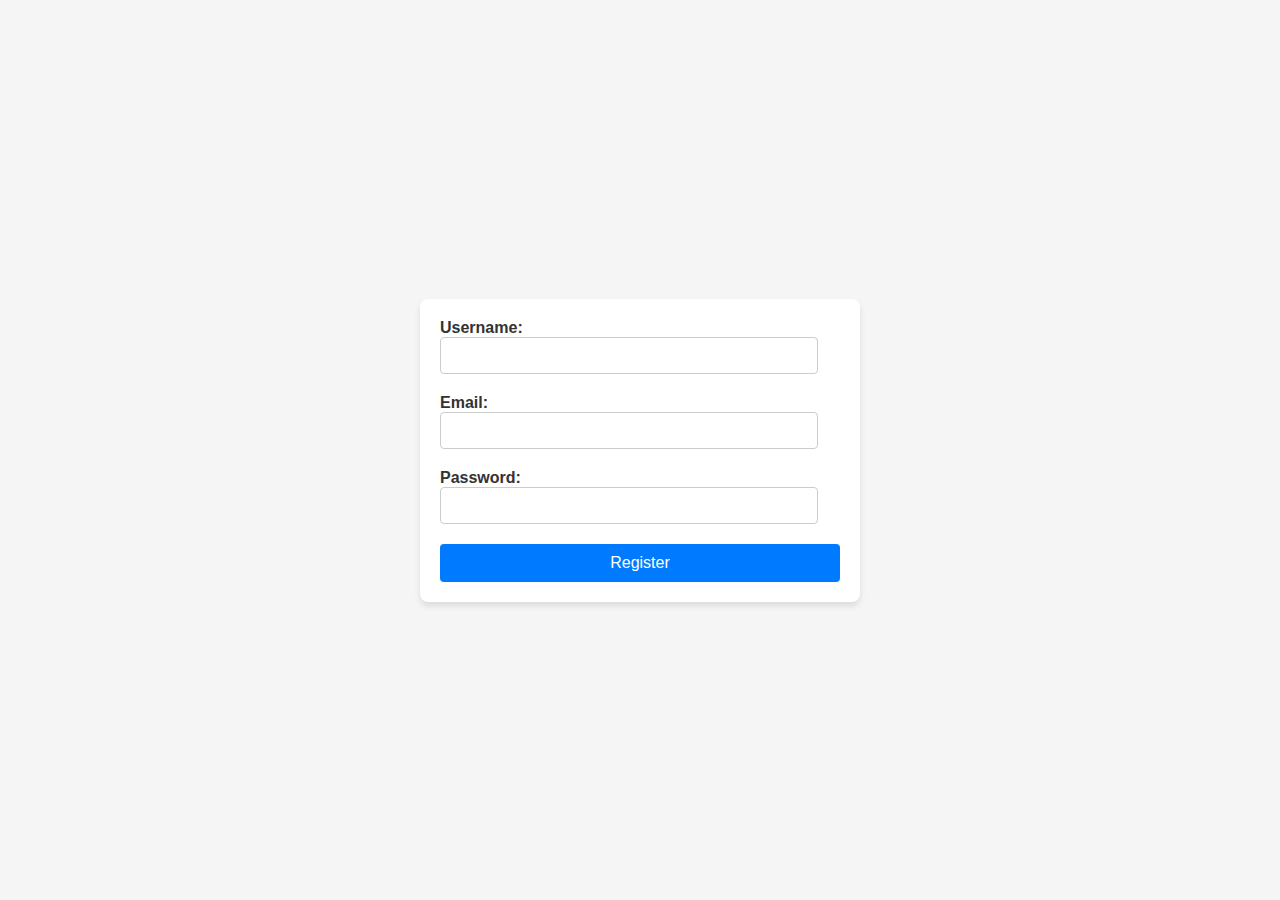
<file: index.html>
<!DOCTYPE html>
<html lang="en">

<head>
    <meta charset="UTF-8" />
    <title>User Registration Form</title>
    <link rel="stylesheet" href="style.css" />
</head>

<body>
    <form id="registration-form">
        <label for="username">Username:</label>
        <input type="text" id="username" required />

        <label for="email">Email:</label>
        <input type="email" id="email" required />

        <label for="password">Password:</label>
        <input type="password" id="password" required />

        <button type="submit">Register</button>
        <div id="form-feedback"></div>
    </form>
    <script src="script.js"></script>
</body>

</html>
</file>
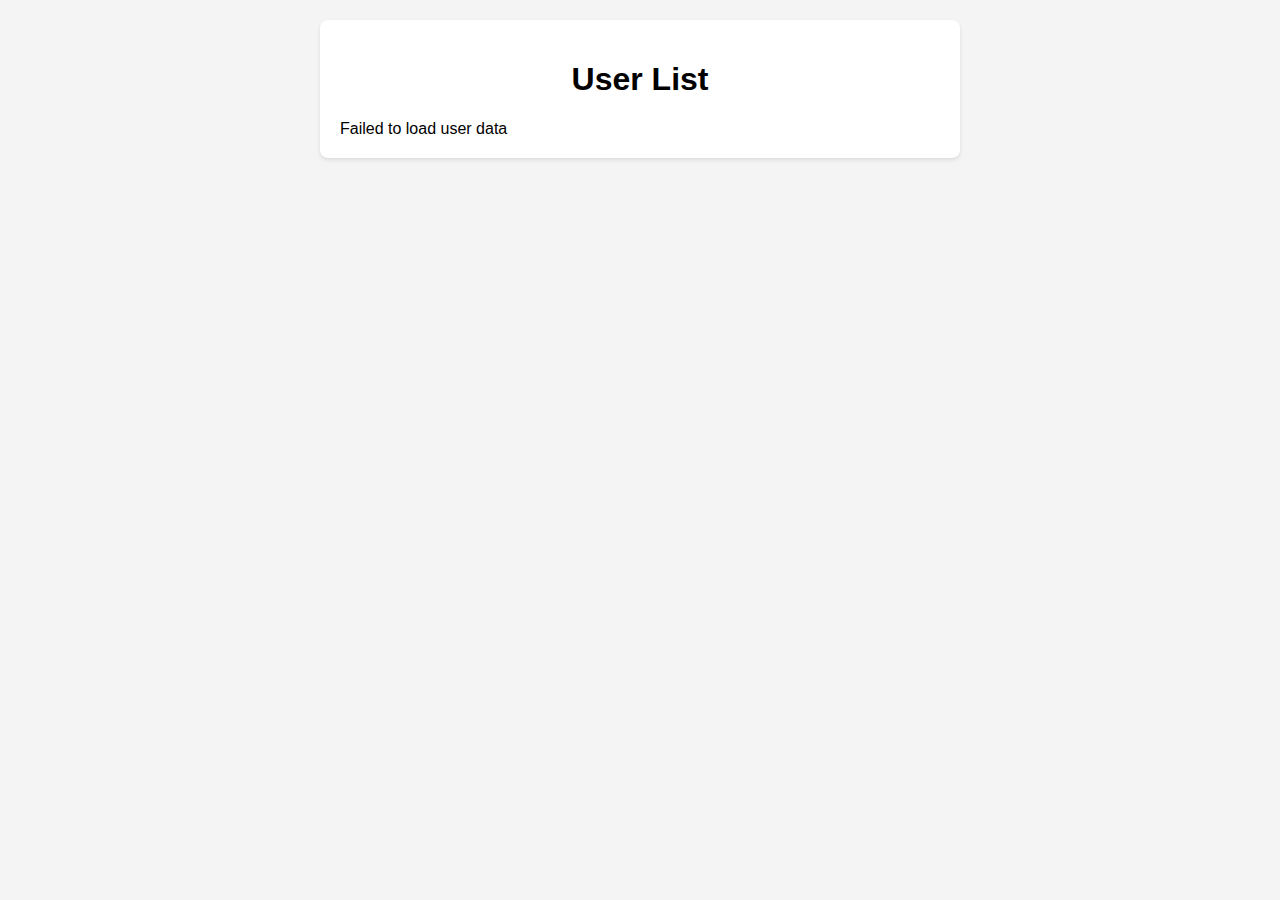
<file: fetch-data.html>
<!DOCTYPE html>
<html lang="en">

<head>
    <meta charset="UTF-8" />
    <title>User Data Display</title>
    <link rel="stylesheet" href="fetch-data.css" />
</head>

<body>
    <div id="content">
        <h1>User List</h1>
        <div id="api-data">Loading user data...</div>
    </div>
    <script src="fetch-data.js"></script>
</body>

</html>
</file>
<file: style.css>
body {
    font-family: "Arial", sans-serif;
    display: flex;
    justify-content: center;
    align-items: center;
    height: 100vh;
    background-color: #f5f5f5;
    margin: 0;
}

form {
    background: #ffffff;
    padding: 20px;
    border-radius: 8px;
    box-shadow: 0 4px 6px rgba(0, 0, 0, 0.1);
    width: 100%;
    max-width: 400px;
}

label {
    margin-bottom: 5px;
    font-weight: bold;
    color: #333;
}

input {
    padding: 10px;
    margin-bottom: 20px;
    border: 1px solid #ccc;
    border-radius: 4px;
    width: calc(100% - 22px);
    /* Adjust width to account for padding and border */
    box-sizing: border-box;
    /* Include padding and border in element's total width and height */
}

button {
    background-color: #007bff;
    color: white;
    padding: 10px 15px;
    border: none;
    border-radius: 4px;
    font-size: 16px;
    cursor: pointer;
    width: 100%;
    box-sizing: border-box;
    transition: background-color 0.3s ease;
}

button:hover {
    background-color: #0056b3;
}

#form-feedback {
    margin-top: 10px;
    padding: 10px;
    color: #d8000c;
    background-color: #ffbaba;
    border-radius: 4px;
    display: none;
    /* Initially hide the feedback div */
}
</file>
<file: fetch-data.css>
body {
    font-family: Arial, sans-serif;
    margin: 0;
    padding: 20px;
    background-color: #f4f4f4;
}

#content {
    max-width: 600px;
    margin: auto;
    background: white;
    padding: 20px;
    border-radius: 8px;
    box-shadow: 0 2px 4px rgba(0, 0, 0, 0.1);
}

h1 {
    text-align: center;
}

ul {
    list-style: none;
    padding: 0;
}

li {
    background-color: #eee;
    margin: 8px 0;
    padding: 10px;
    border-radius: 4px;
}
</file>
